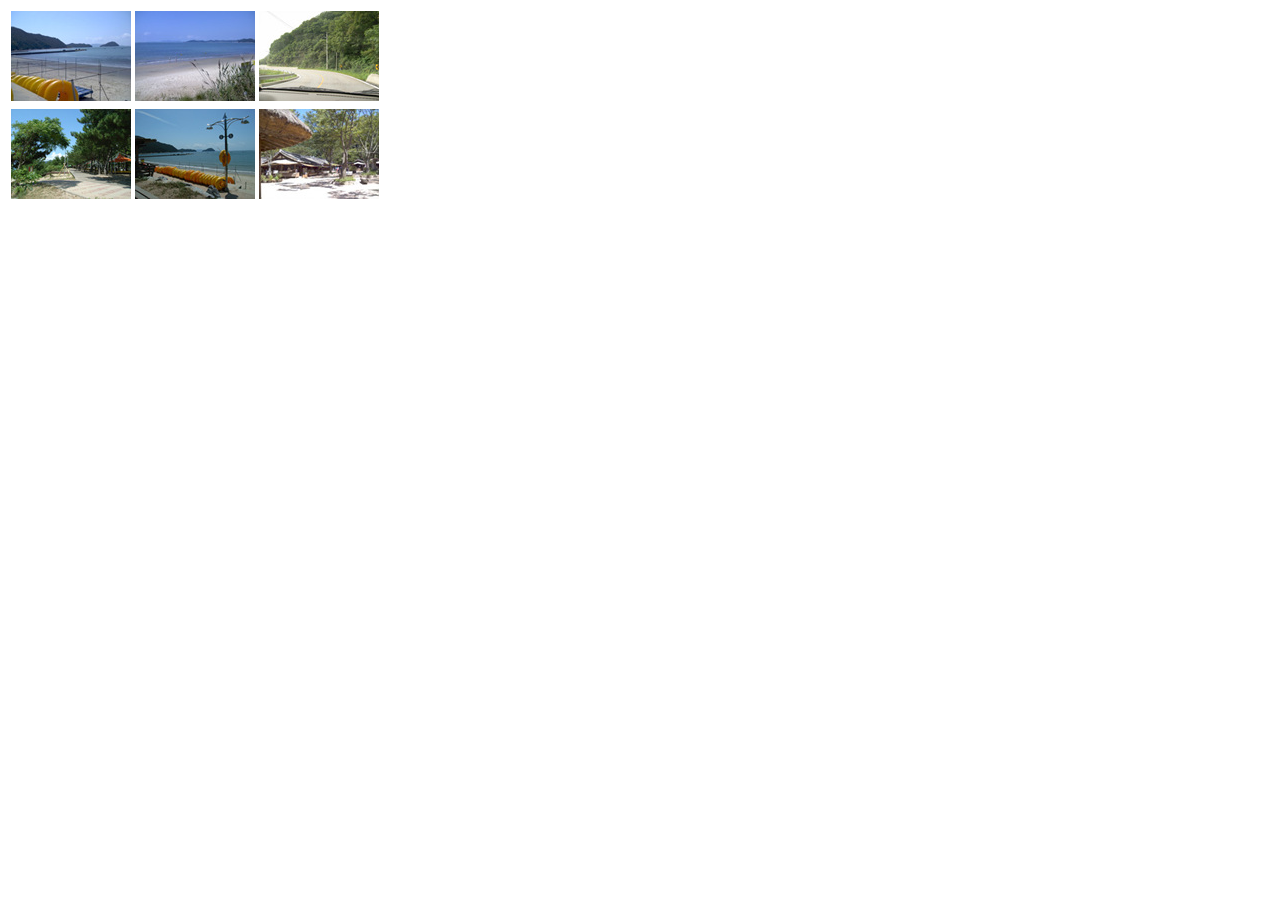
<file: gallery.html>
<!DOCTYPE html>
<html lang="ko">
<head>
    <meta charset="UTF-8">
    <meta http-equiv="X-UA-Compatible" content="IE=edge">
    <meta name="viewport" content="width=device-width, initial-scale=1.0">
    <title>Document</title>
</head>
<body>
 <table>
    <tr>
        <td><img src="./images/ph1_s.jpg" alt="ph1 이미지"></td>
        <td><img src="./images/ph2_s.jpg" alt="ph2 이미지"></td>
        <td><img src="./images/ph3_s.jpg" alt="ph3 이미지"></td>
    </tr>
    <tr>
        <td><img src="./images/ph4_s.jpg" alt="ph4 이미지"></td>
        <td><img src="./images/ph5_s.jpg" alt="ph5 이미지"></td>
        <td><img src="./images/ph6_s.jpg" alt="ph6 이미지"></td>
    </tr>
 </table>
</body>
</html>
</file>
